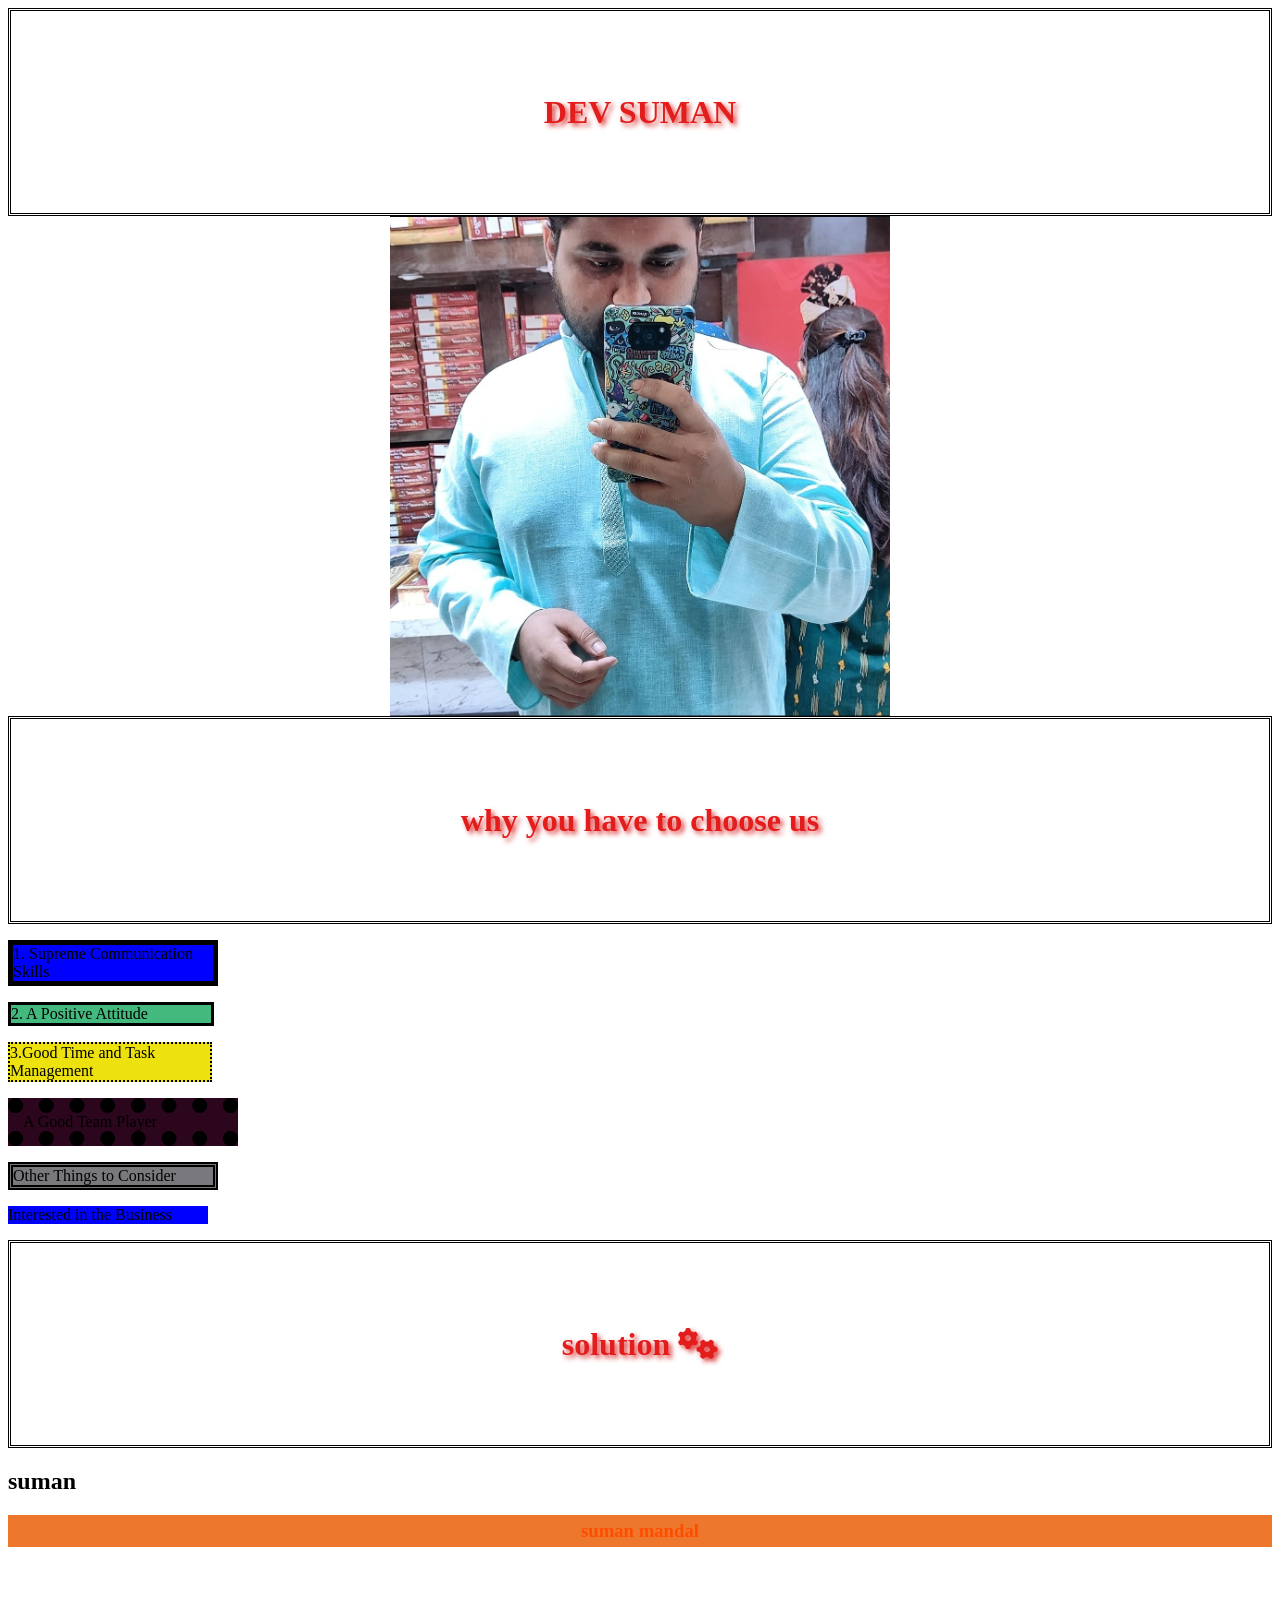
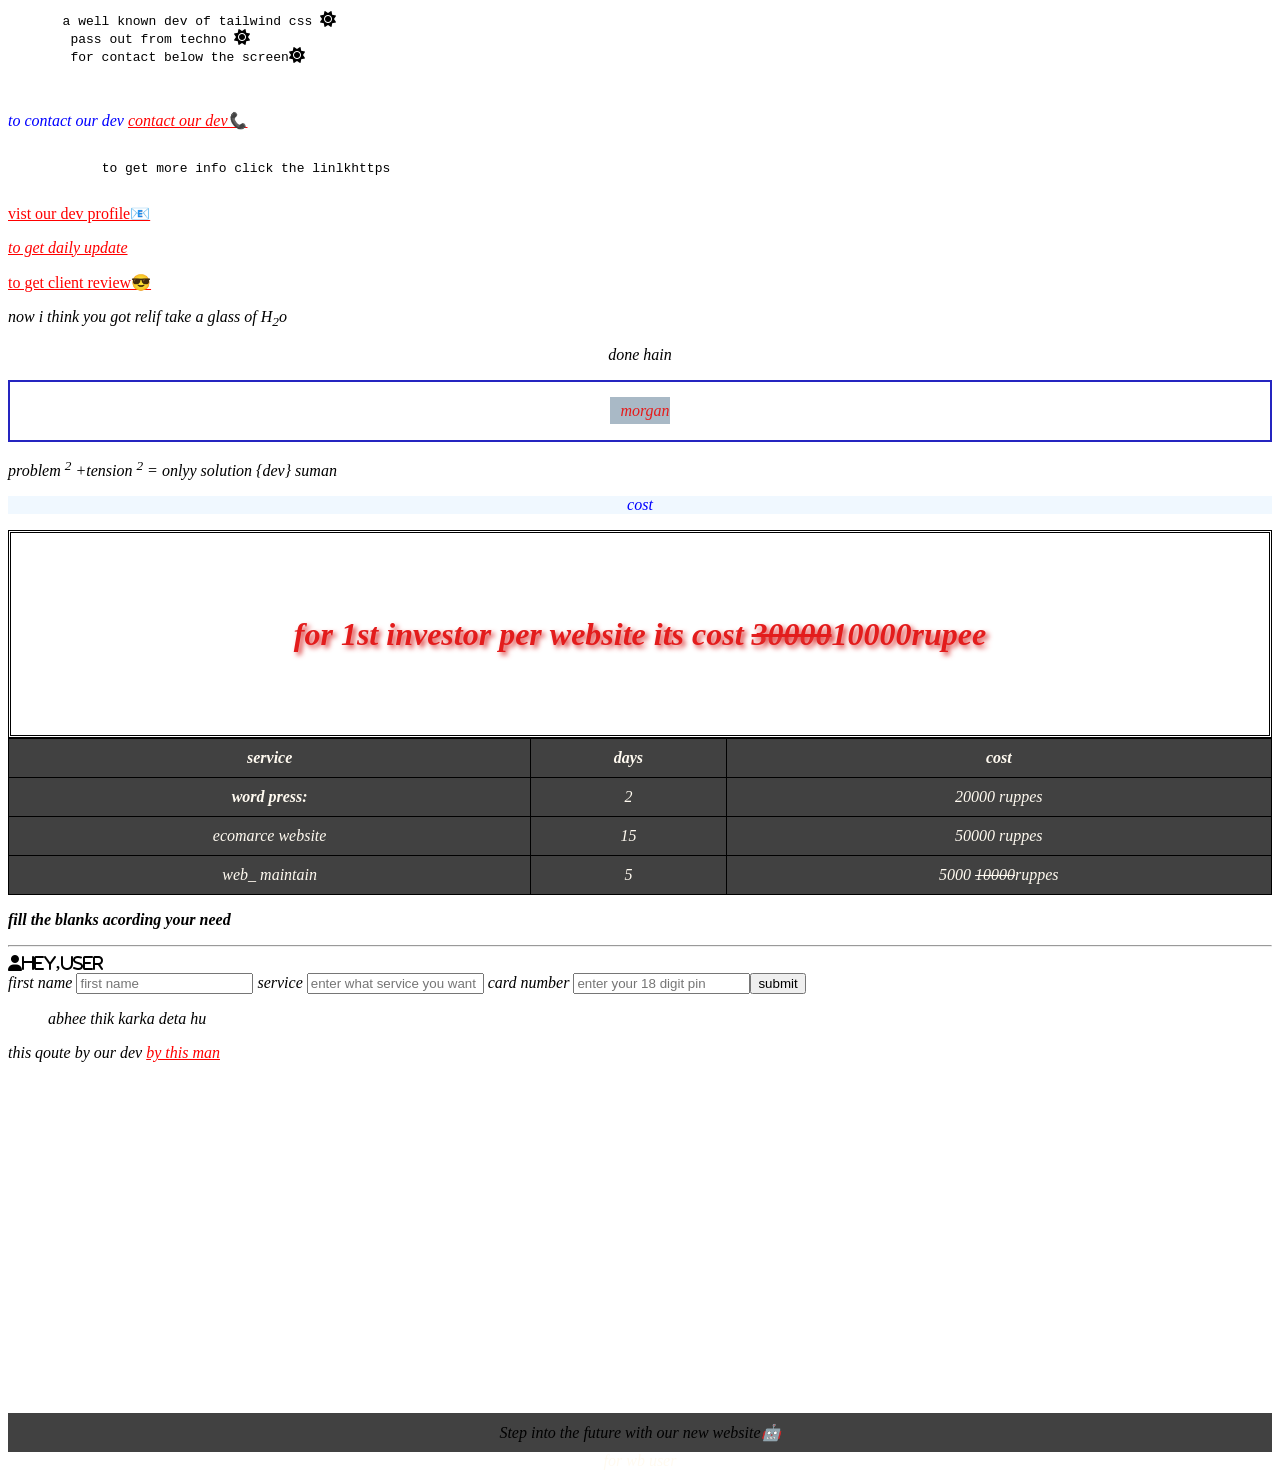
<file: index.html>
<!DOCTYPE html>
<html lang="en">
<head>
    <meta charset="UTF-16">
    <meta name="viewport" content="width=device-width, initial-scale=1.0">
    <title>Document</title>
    <style> table{background-color: #414141;width:100%;border-collapse: collapse;
        color:floralwhite; text-align:center;}
    
            td,th{border: 1px solid black ;
                padding:10px }
    
            tr:nth-child(even){background-color: #414141; text-align: center;}
            
        </style>
        <meta http-equiv="30">
        <link rel="stylesheet" href="heading.css">

        <link rel="stylesheet" href="https://cdnjs.cloudflare.com/ajax/libs/font-awesome/6.6.0/css/all.min.css" integrity="sha512-Kc323vGBEqzTmouAECnVceyQqyqdsSiqLQISBL29aUW4U/M7pSPA/gEUZQqv1cwx4OnYxTxve5UMg5GT6L4JJg==" crossorigin="anonymous" referrerpolicy="no-referrer" />
</head>
<body>
    <h1>DEV SUMAN</h1>
<!--new code-->
<img src="./assets/image_for_html_2.jpg" usemap="#image-map" alt="our dev" class="center" width="500" height="500">

<h1> why you have to choose us</h1>    

<p class="one">1. Supreme Communication Skills</p>
<p class="two">2. A Positive Attitude</p>
<p class="three"> 3.Good Time and Task Management</p>
<p class="four">A Good Team Player</p>
<p class="five">Other Things to Consider</p>
<p class="six">Interested in the Business</p>


<map name="image-map">
    <area onclick="one()" alt="" title="" href="" coords="531,242,587,286" shape="rect">
    <area onclick="two()" alt="" title="" href="" coords="530,357,549,380" shape="rect">
</map>
<script>function one(){alert("aukat me raho")}
 function two(){alert("dhur")}</script>


    <h1>solution
        <i class="fa-solid fa-gears fa-spin-pulse" width="200px"></i>
        
    </h1>
    <h2 title="main character">suman</h2>

    
    <h3 style="text-align:center; 
                color: #ff4d00;
                background-color: #eb610bda;padding: 5px; ;">
                suman mandal
                </h3>
                
                
        <pre> 
           
                               
       a well known dev of tailwind css <i class="fa-solid fa-sun fa-beat-fade"></i>
        pass out from techno <i class="fa-solid fa-sun fa-beat-fade"></i>
        for contact below the screen<i class="fa-solid fa-sun fa-beat-fade"></i>

        </pre>
        <p class="s"> <address>to contact our dev
            <a href="tel:8145020621">contact our dev📞</a>
        </address></p>
        <pre class="u"> 
            <consle="log">to get more info click the linlk</consle>https
        </pre>
        <a href="https://www.instagram.com/limitless_suman?igsh=a3EydmFyNXczZDdw/">
            vist our dev profile📧
          <p> <address><a href="mailto:sumanmandal15135@gmail.com
            ">to get daily update
        </a></address> </p>  
        </a>
        <p><a href="#sec2">to get client review😎 </a></p>
       <p><em>now i think you got relif take a glass of H<sub>2</sub>o</p>
        
    
        <p style="text-align: center;"> done hain</p>
        <div style="border-color: #2525c0; border-width: 2px;border-style: solid;padding: 20px;text-align: center;">
            <span style=" text-align: center;
            color: rgb(230, 27, 27);
            background-color: rgb(169, 185, 198);
            padding:5px 0px 5px 10px;">morgan</span>
        </div>
      

        
        <p> <var> problem <sup>2</sup></var>
        +<var>tension <sup>2</sup></var>
   = onlyy solution {dev} suman </p>
   <p style="text-align: center;
   color: blue;
   background-color: aliceblue;">cost</p>
   <h1>for 1st investor per website its cost  <del>30000</del>10000rupee</h1>
   <table>
    
    <tr>
        <th>service</th>
        <th>days</th>
        <th>cost</th>
    </tr>
    <tr>
        <th scope="col">word press:</th>
        <td>2</td>
        <td>20000 ruppes</td>
    </tr>
    <tr>
        <td>ecomarce website</td>
        <td>15</td>
        <td>50000 ruppes</td>
    </tr>
    <tr>
        <td>web_ maintain</td>
        <td>5</td>
        <td>5000 <del>10000</del>ruppes</td>
    </tr> </table>
    <p><strong>fill the blanks acording your need </strong></p><hr>

    <i class="fa-solid fa-user">hey,user</i>
    <form action="/forms.php" method="POST"
    autocomplete="on" autocapitalize="character">
        <!-- always use label tag placeholder onek screen reader a detect hoi na 
         so placeholder o laga thaka label tag use better -->


         <label for="">first name</label>
        <input type="text" placeholder="first name" name="" id="">
         <label for="">service</label>
        <input type="text" placeholder="enter what service you want" name="" id="">
         <label for="">card number</label>
        <input type="text" placeholder="enter your 18 digit pin" name="" id=""><button type="submit">submit</button>
   
   <blockquote><p>abhee thik karka deta hu</p></blockquote>
   <figcaption>this qoute by our dev <cite><a href="https://www.instagram.com/limitless_suman?igsh=a3EydmFyNXczZDdw">by this man
   </a></cite></figcaption>
   
   <p id="sec2" ><iframe allow="fullscreen"true width="560" height="315" src="https://www.youtube.com/embed/A2xZN-iKmlA?si=D6SmMjdr_EfUQ77Z" title="YouTube video player" frameborder="0" allow="accelerometer; autoplay; clipboard-write; encrypted-media; gyroscope; picture-in-picture; web-share" referrerpolicy="strict-origin-when-cross-origin" allowfullscreen></iframe></p>
   <table><caption>for wb user</caption>
<p  style="padding: 10px;background-color:#414141;color: black;text-align: center;margin: 0svh;"><bold>Step into the future with our new website🤖</bold></p>
</file>
<file: heading.css>
body{background-image: url(heading-image.jpg); border-collapse: collapse;}
.center{display:block;margin-left: auto;margin-right: auto;}
html{font-family: "Grey Qo", cursive;
    font-weight: 100PX;
    font-style: normal; }
    h1{text-align: center;
        padding: 20px;text-shadow: 3px 3px 2px black;margin : 0px;color: rgb(227, 28, 28);}
        p.one{width: 200px; background-color: blue;border-style:solid; border-width: thick;}
        p.two{width: 200px; background-color: rgb(67, 185, 126);border-style:solid; border-width:medium ; }
        p.three{width: 200px; background-color: rgb(237, 226, 14);border-style:dotted; border-width: 2px; }
        p.four{width: 200px; background-color: rgb(44, 6, 29); border-style:dotted; border-width: 15px;}
        p.five{width: 200px; background-color: rgb(121, 121, 125);border-style:double; border-width:thick ; }
        p.six{width: 200px; background-color: blue;border-style:mixed; border-width: thin; }
        body{background-image: url(https://images.unsplash.com/photo-1482062364825-616fd23b8fc1?q=80&w=2070&auto=format&fit=crop&ixlib=rb-4.0.3&ixid=M3wxMjA3fDB8MHxwaG90by1wYWdlfHx8fGVufDB8fHx8fA%3D%3D)}
        h1{padding: 5px; border: black ; border-style: double;text-shadow: 3px 3px 5px rgb(220, 60, 60); text-align: center; line-height: 6;}
        p.s,p.u {color: crimson ; border-collapse: collapse;} 
      /* unvisited link */
      /* unvisited link */
  address,a:link{
    color: red;
  }
        /* visited link */
 address, a:visited {
    color: green;
  }
  
  /* mouse over link */
 address ,a:hover {
    color: hotpink;
  }
  
  /* selected link */
 address, a:active {
    color: blue;
  }
</file>
